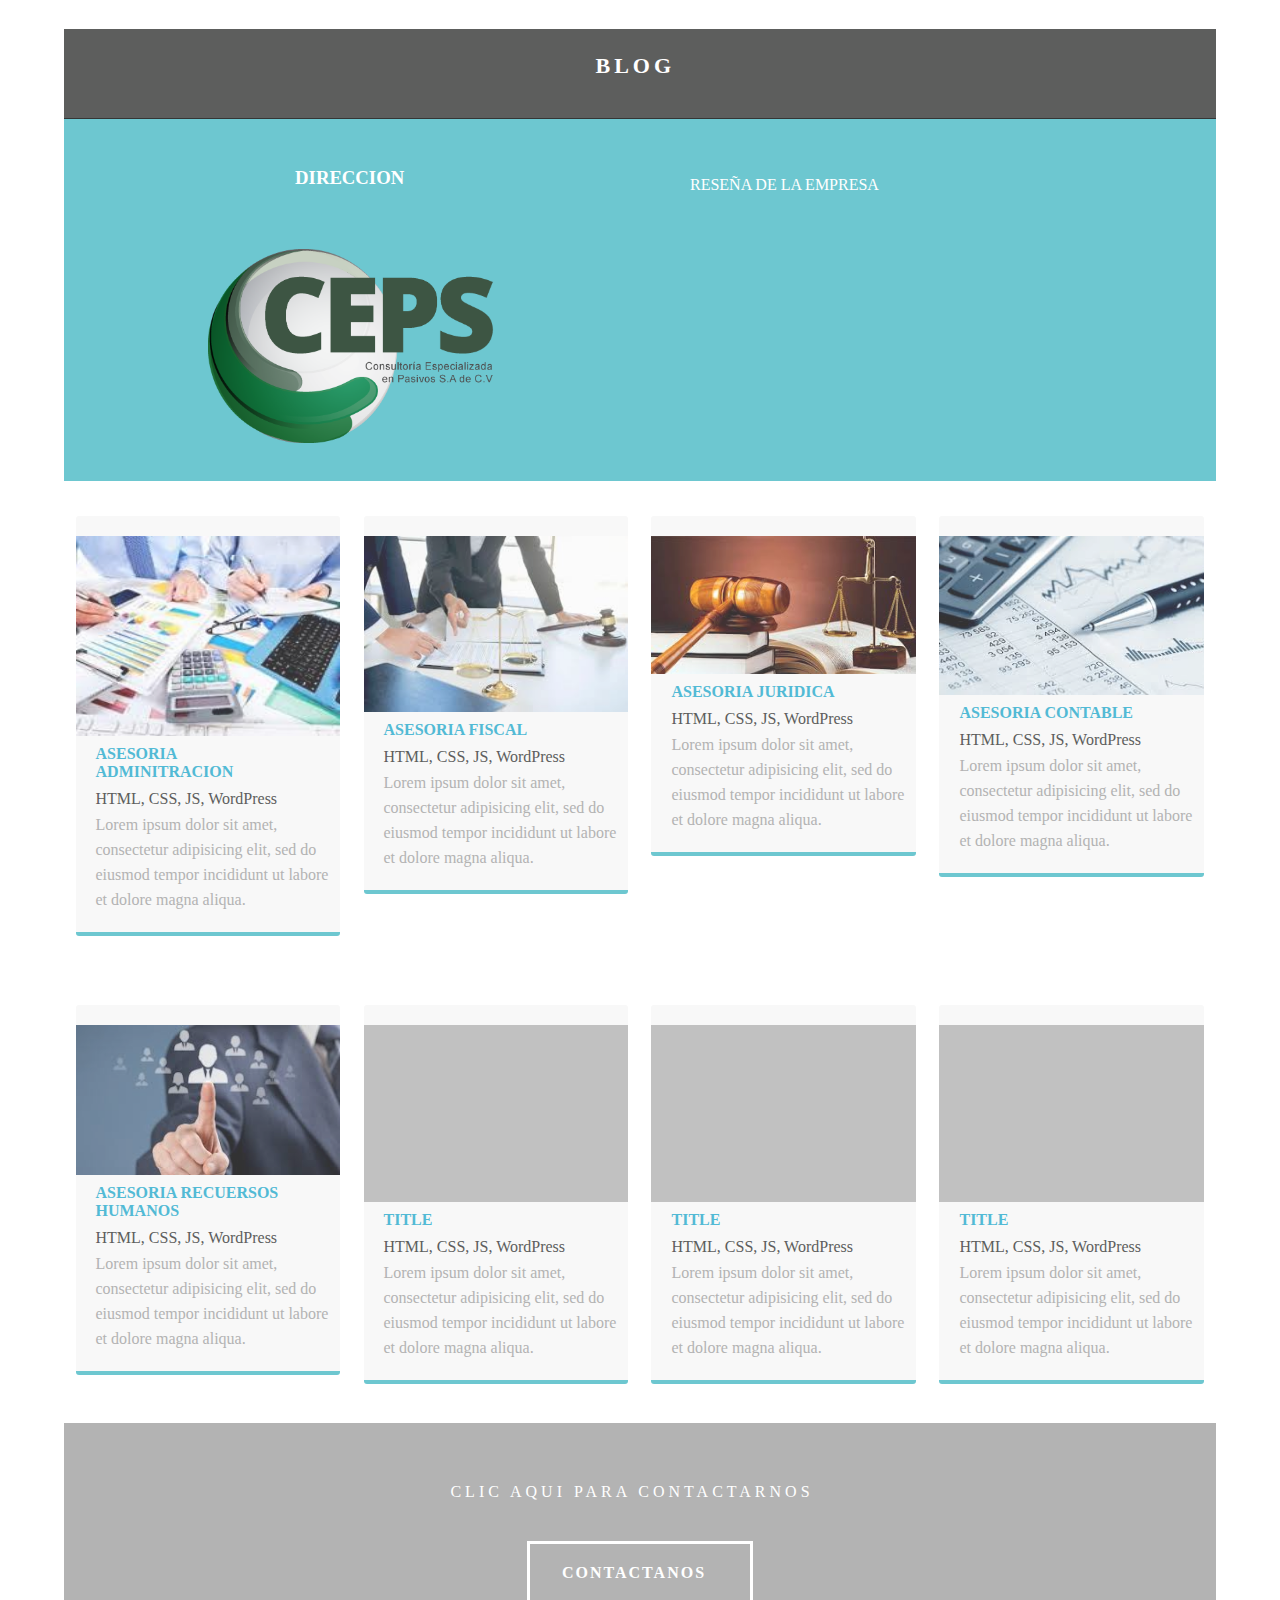
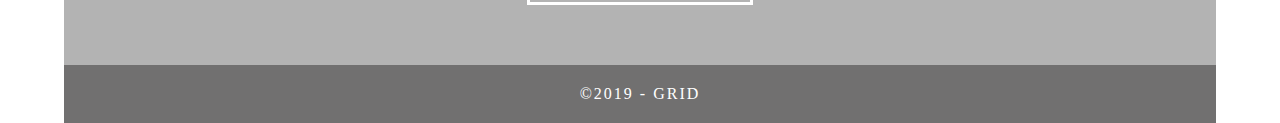
<file: blog1/BLOG.html>
<!doctype html>
<html>
<head>
<meta charset="utf-8">
<meta http-equiv="X-UA-Compatible" content="IE=edge">
<meta name="viewport" content="width=device-width, initial-scale=1">
<title>Light Theme</title>
<link href="css/simpleGridTemplate.css" rel="stylesheet" type="text/css">
</head>
<body>
<!-- Main Container -->
<div class="container"> 
  <!-- Header -->
  <header class="header">
    <h4 class="logo">BLOG&nbsp;</h4>
  </header>
  <!-- Hero Section -->
  <section class="intro">
    <div class="column">
      <h3> DIRECCION&nbsp;</h3>
      <h3>&nbsp;</h3>
<img src="LOGO FINANCIERAS/CEPS.png" alt="" class="profile"> </div>
    <div class="column">
      <p>RESEÑA DE LA EMPRESA&nbsp;&nbsp; </p>
      <p>&nbsp;</p>
    </div>
  </section>
  <!-- Stats Gallery Section -->
  <div class="gallery">
    <div class="thumbnail"> <a href="#"><img src="descarga.jpg" alt="" width="101" height="90" class="cards"/></a>
      <h4>ASESORIA ADMINITRACION&nbsp;</h4>
      <p class="tag">HTML, CSS, JS, WordPress</p>
      <p class="text_column">Lorem ipsum dolor sit amet, consectetur adipisicing elit, sed do eiusmod tempor incididunt ut labore et dolore magna aliqua.</p>
    </div>
    <div class="thumbnail"> <a href="#"><img src="descarga (1).jpg" alt="" width="185" class="cards"/></a>
      <h4>ASESORIA FISCAL&nbsp; &nbsp;</h4>
      <p class="tag">HTML, CSS, JS, WordPress</p>
      <p class="text_column">Lorem ipsum dolor sit amet, consectetur adipisicing elit, sed do eiusmod tempor incididunt ut labore et dolore magna aliqua.</p>
    </div>
    <div class="thumbnail"> <a href="#"><img src="images (1).jpg" alt="" width="310" class="cards"/></a>
      <h4>ASESORIA JURIDICA&nbsp;&nbsp;</h4>
      <p class="tag">HTML, CSS, JS, WordPress</p>
      <p class="text_column">Lorem ipsum dolor sit amet, consectetur adipisicing elit, sed do eiusmod tempor incididunt ut labore et dolore magna aliqua.</p>
    </div>
    <div class="thumbnail"> <a href="#"><img src="descarga (2).jpg" alt="" width="290" class="cards"/></a>
      <h4>ASESORIA CONTABLE&nbsp;&nbsp;</h4>
      <p class="tag">HTML, CSS, JS, WordPress</p>
      <p class="text_column">Lorem ipsum dolor sit amet, consectetur adipisicing elit, sed do eiusmod tempor incididunt ut labore et dolore magna aliqua.</p>
    </div>
  </div>
  <div class="gallery">
    <div class="thumbnail"> <a href="#"><img src="descarga (3).jpg" alt="" width="299" class="cards"/></a>
      <h4>ASESORIA RECUERSOS HUMANOS&nbsp;&nbsp;</h4>
      <p class="tag">HTML, CSS, JS, WordPress</p>
      <p class="text_column">Lorem ipsum dolor sit amet, consectetur adipisicing elit, sed do eiusmod tempor incididunt ut labore et dolore magna aliqua.</p>
    </div>
    <div class="thumbnail"> <a href="#"><img src="images/bkg_06.jpg" alt="" width="2000" class="cards"/></a>
      <h4>TITLE</h4>
      <p class="tag">HTML, CSS, JS, WordPress</p>
      <p class="text_column">Lorem ipsum dolor sit amet, consectetur adipisicing elit, sed do eiusmod tempor incididunt ut labore et dolore magna aliqua.</p>
    </div>
    <div class="thumbnail"> <a href="#"><img src="images/bkg_06.jpg" alt="" width="2000" class="cards"/></a>
      <h4>TITLE</h4>
      <p class="tag">HTML, CSS, JS, WordPress</p>
      <p class="text_column">Lorem ipsum dolor sit amet, consectetur adipisicing elit, sed do eiusmod tempor incididunt ut labore et dolore magna aliqua.</p>
    </div>
    <div class="thumbnail"> <a href="#"><img src="images/bkg_06.jpg" alt="" width="2000" class="cards"/></a>
      <h4>TITLE</h4>
      <p class="tag">HTML, CSS, JS, WordPress</p>
      <p class="text_column">Lorem ipsum dolor sit amet, consectetur adipisicing elit, sed do eiusmod tempor incididunt ut labore et dolore magna aliqua.</p>
    </div>
  </div>
  <!-- Footer Section -->
  <footer id="contact">
    <p class="hero_header">CLIC AQUI PARA CONTACTARNOS&nbsp;&nbsp;</p>
    <div class="button">CONTACTANOS&nbsp;&nbsp; </div>
  </footer>
  <!-- Copyrights Section -->
  <div class="copyright">&copy;2019 - <strong>GRID</strong></div>
</div>
<!-- Main Container Ends -->
</body>
</html>
</file>
<file: blog1/css/simpleGridTemplate.css>
@charset "UTF-8";
/* Body */
body {
	font-family: Cambria, "Hoefler Text", "Liberation Serif", Times, "Times New Roman", serif;
	background-color: #FFFFFF;
	margin: 0;
}
/* Container */
.container {
	width: 90%;
	margin-left: auto;
	margin-right: auto;
	background-color: #FFFFFF;
}
/* Header */
header {
	width: 100%;
	height: 8%;
	background-color: #5D5E5D;
	border-bottom: 1px solid #353635;
}
.logo {
	color: #fff;
	font-weight: bold;
	margin-left: auto;
	letter-spacing: 4px;
	margin-right: auto;
	text-align: center;
	padding-top: 15px;
	line-height: 2em;
	font-size: 22px;
}
.hero_header {
	color: #FFFFFF;
	text-align: center;
	margin: 0;
	letter-spacing: 4px;
}
/* About Section */
.text_column {
	width: 90%;
	text-align: left;
	font-weight: lighter;
	line-height: 25px;
	float: left;
	padding-left: 20px;
	padding-right: 20px;
	color: #A3A3A3;
}
.gallery {
	clear: both;
	display: inline-block;
	width: 100%;
	background-color: #FFFFFF;
	/* [disabled]min-width: 400px;
*/
	padding-bottom: 35px;
	padding-top: 0px;
	margin-top: -5px;
	margin-bottom: 0px;
}
.thumbnail {
	width: 23%;
	text-align: center;
	float: left;
	margin-top: 35px;
	background-color: #F8F8F8;
	padding-bottom: 20px;
	margin-left: 1%;
	margin-right: 1%;
	border-radius: 3px;
	padding-top: 20px;
	border-bottom: 4px solid #6DC7D0;
}
.gallery .thumbnail h4 {
	margin-top: 5px;
	margin-bottom: 5px;
	color: #52BAD5;
	text-align: left;
	padding-left: 20px;
	padding-right: 20px;
}
.gallery .thumbnail p {
	margin: 0;
	color: #B3B3B3;
	text-align: left;
	padding-left: 20px;
}
/* More info */
.intro {
	background-color: #FFFFFF;
	padding-bottom: 35px;
}
.column {
	width: 50%;
	text-align: center;
	padding-top: 30px;
	float: left;
}
.intro .column h3 {
	color: #FFFFFF;
	text-align: center;
}
.intro .column p {
	color: #FFFFFF;
}
.cards {
	width: 100%;
	height: auto;
	max-width: 400px;
	max-height: 200px;
	opacity: 0.8;
}
.intro .column p {
	padding-left: 30px;
	padding-right: 30px;
	text-align: justify;
	line-height: 25px;
	font-weight: lighter;
	margin-left: 20px;
	margin-right: 20px;
	width: 80%;
	margin-top: 4%;
}
.button {
	width: 200px;
	margin-top: 40px;
	margin-right: auto;
	margin-bottom: auto;
	margin-left: auto;
	padding-top: 20px;
	padding-right: 10px;
	padding-bottom: 20px;
	padding-left: 10px;
	text-align: center;
	vertical-align: middle;
	border-radius: 0px;
	text-transform: uppercase;
	font-weight: bold;
	letter-spacing: 2px;
	border: 3px solid #FFFFFF;
	color: #FFFFFF;
	transition: all 0.3s linear;
}
.button:hover {
	background-color: #6DC7D0;
	color: #FFFFFF;
	cursor: pointer;
}
.copyright {
	text-align: center;
	padding-top: 20px;
	padding-bottom: 20px;
	background-color: #717070;
	color: #FFFFFF;
	text-transform: uppercase;
	font-weight: lighter;
	letter-spacing: 2px;
	border-top-width: 2px;
}
footer {
	background-color: #B3B3B3;
	padding-top: 60px;
	padding-bottom: 60PX;
}
.intro {
	display: inline-block;
	background-color: #6DC7D0;
}
.profile {
	width: 50%;
}
.gallery .thumbnail .tag {
	color: #5D5E5D;
	padding-bottom: 4px;
	padding-top: 4px;
	text-align: left;
	padding-left: 20px;
	padding-right: 20px;
}

/* Mobile */
@media (max-width: 320px) {
.logo {
	width: 100%;
	text-align: center;
	margin-top: 13px;
	margin-right: 0px;
	margin-bottom: 0px;
	margin-left: 0px;
}
.text_column {
	width: 100%;
	text-align: justify;
	padding: 0;
}
.intro .column p {
	width: 80%;
	margin-left: 0px;
}
.text_column {
	padding-left: 20px;
}
.thumbnail {
	width: 100%;
}
.column {
	width: 100%;
	margin-top: 0px;
}
.hero_header {
	padding-left: 10px;
	padding-right: 10px;
	line-height: 22px;
	text-align: center;
}
}

/* Small Tablets */
@media (min-width: 321px)and (max-width: 767px) {
.logo {
	width: 100%;
	text-align: center;
	margin-top: 13px;
	margin-right: 0px;
	margin-bottom: 0px;
	margin-left: 0px;
}
.text_column {
	width: 100%;
	text-align: left;
	padding: 0;
}
.thumbnail {
	width: 100%;
}
.column {
	width: 100%;
	margin-top: 0px;
}
.thumbnail {
	width: 100%;
}
.text_column {
	padding-left: 20px;
	padding-right: 20px;
	width: 90%;
}
.column {
	width: 100%;
	margin-left: 0px;
	margin-right: 0px;
}
.profile {
	width: 100%;
}
.intro .column p {
	width: 90%;
	text-align: center;
	padding-left: 0px;
}
}

/* Small Desktops */
@media (min-width: 768px) and (max-width: 1096px) {
.text_column {
	width: 100%;
}
.thumbnail {
	width: 48%;
}
.text_column {
	width: 90%;
	margin: 0;
	padding: 20px;
}
.intro .column p {
	width: 80%;
}
}
</file>
